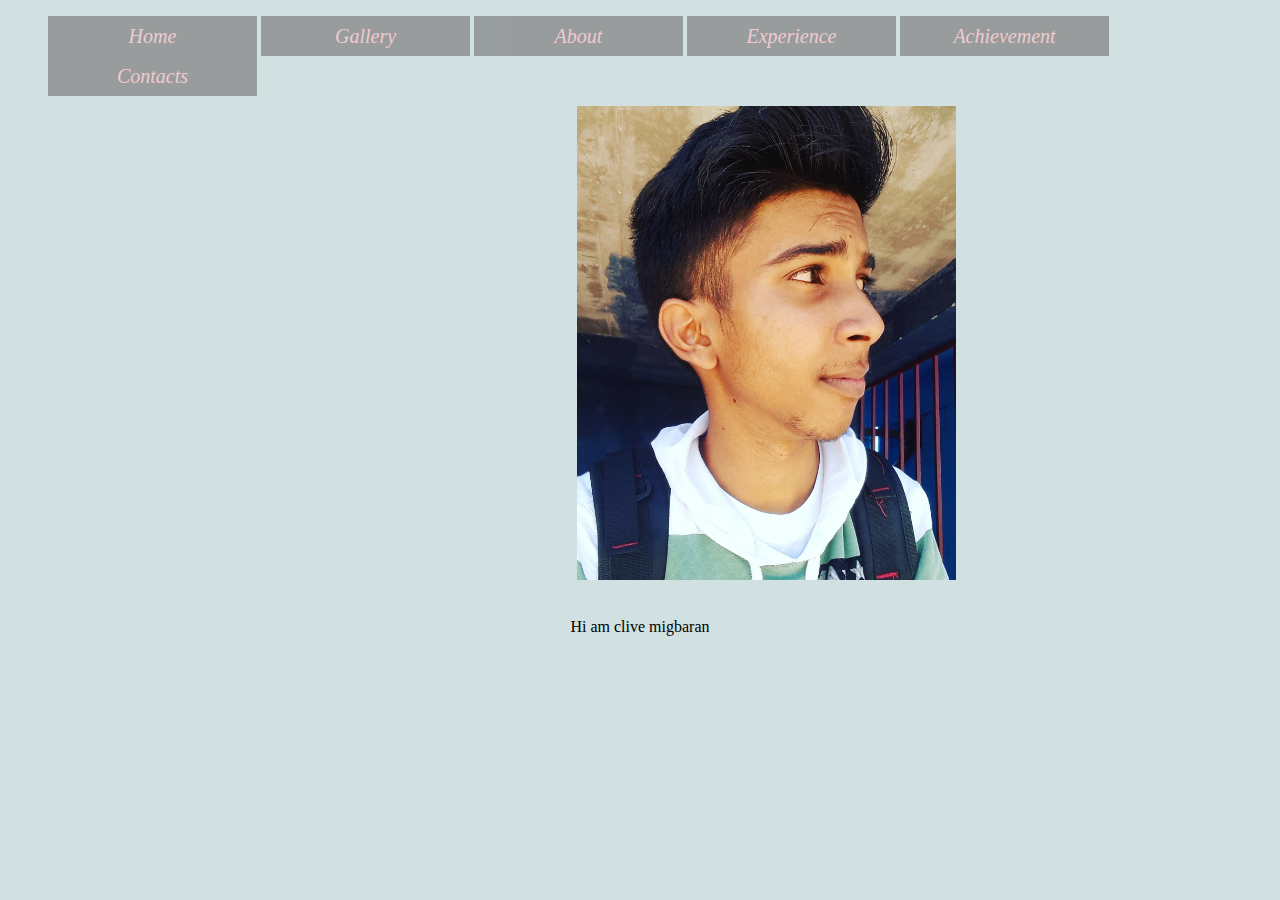
<file: index.html>
<!DOCTYPE html>
<html>
  <head>
    <meta charset="utf-8">
    <title>clive profile</title>

    <link href="n.css" type="text/css" rel="stylesheet">
 <body>
 
  <ul>
  <li> <a href ="index.html">Home</a></li>
    <li> <a href ="gallery.html">Gallery</a></li>
	 <li> <a href ="k.html">About </a></li>
	  <li> <a href = "l.html">Experience</a></li>
	<li> <a href = "achem.html">Achievement</a></li>
	  <li> <a href = "cont.html">Contacts</a></li>
	 </ul>
	
	

	<div class="img-with-text">
    <img src="w.jpg" alt="memegod" />
    <p>j</p>
	<br>
	<p style=font-family:italic;">Hi am clive migbaran</p>
</div>








	
	
	


</body>


</html>
</file>
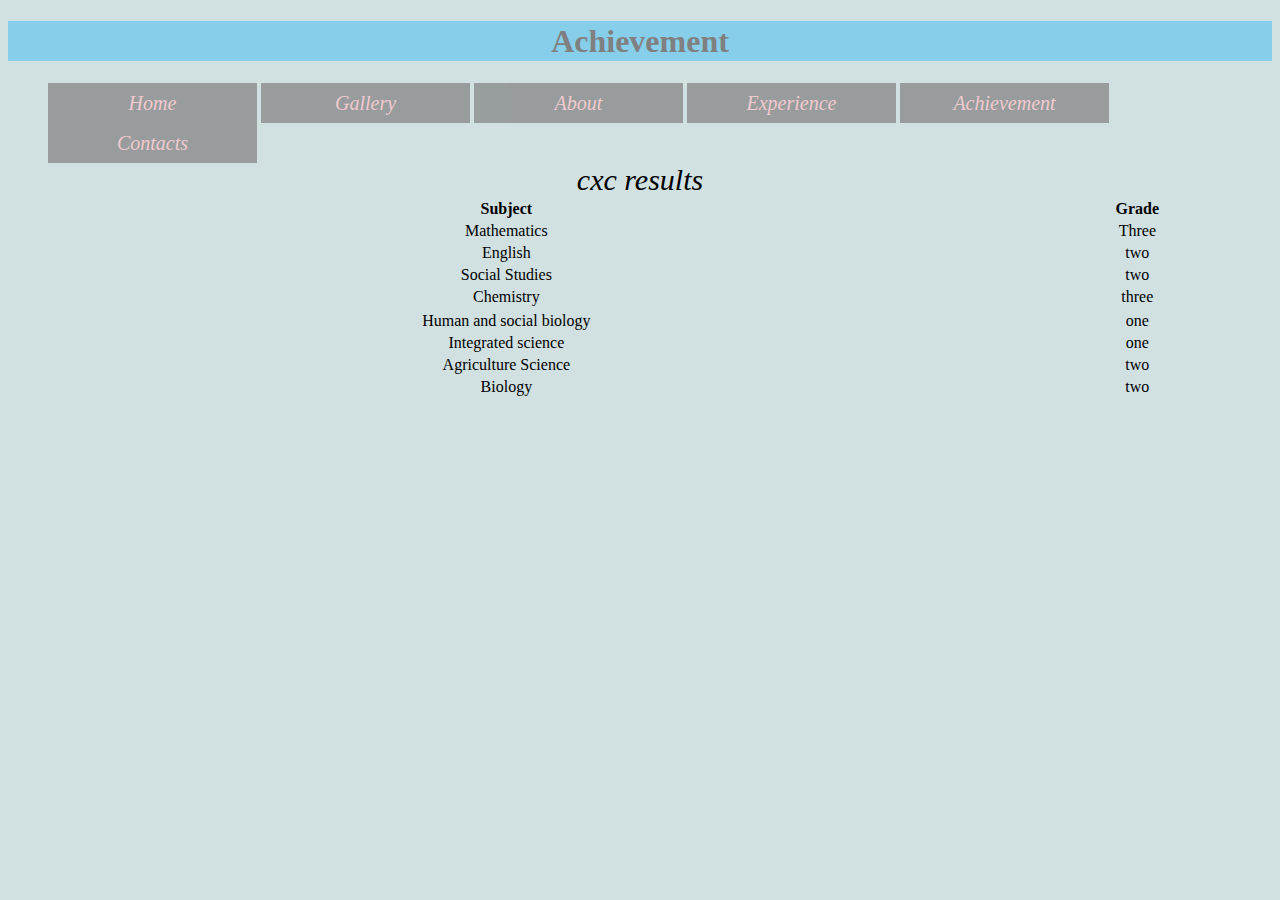
<file: achem.html>
<!DOCTYPE html>
<html>
  <head>
    <meta charset="utf-8">
    <title>clive profile</title>
    <link href="n.css" type="text/css" rel="stylesheet">
 <body>
 <h1>
Achievement
 </h1>
   <ul>
  <li> <a href ="index.html">Home</a></li>
    <li> <a href ="gallery.html">Gallery</a></li>
	 <li> <a href ="k.html">About </a></li>
	  <li> <a href = "l.html">Experience</a></li>
	<li> <a href = "achem.html">Achievement</a></li>
	  <li> <a href = "cont.html">Contacts</a></li>
	 </ul>
<table style="width:100%">
  <caption>cxc results</caption>
  <tr>
    <th>Subject</th>
    <th>Grade</th>
  </tr>
  <tr>
  <td>Mathematics</td>
  <td>Three</td>
  </tr>
  <tr>
    <td> English </td>
    <td>two</td>
  </tr>
  <tr>
  <td>Social Studies</td>
  <td>two</td>
  </tr>
  <td>Chemistry</td>
  <td>three</td>
  
  
  <tr>
  
  <tr>
  <td>Human and social biology</td>
  <td>one</td>
  
  </tr>
  <tr>
  <td>Integrated science</td>
  <td>one</td>
  
  
  </tr>
  <tr>
  <td> Agriculture Science</td>
  <td>two</td>
  
  </tr>
  <td>Biology</td>
  <td>two</td>
  
  </tr>
</table>



	
	


</body>




</html>
</file>
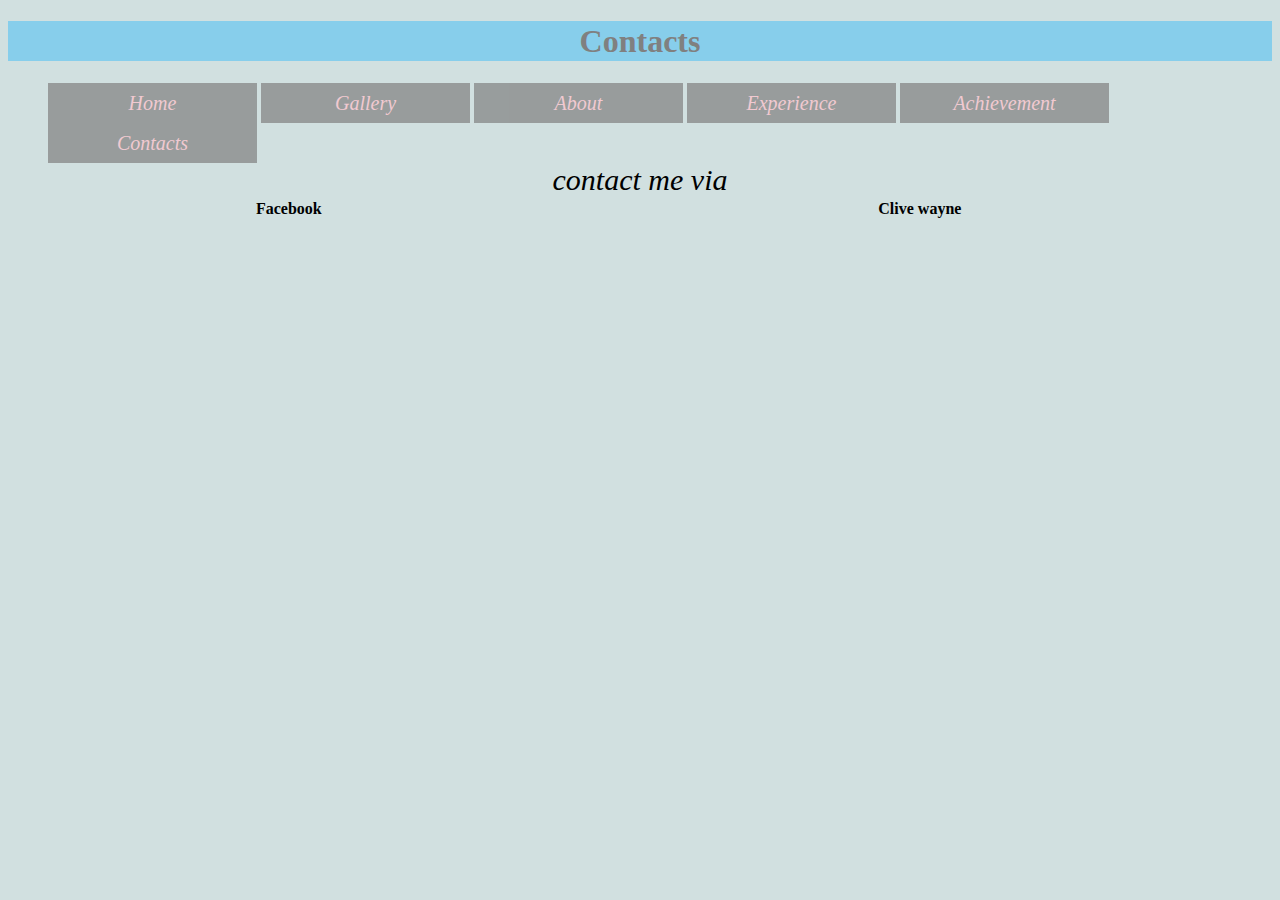
<file: cont.html>
<!DOCTYPE html>
<html>
  <head>
    <meta charset="utf-8">
    <title>clive ste</title>
    <link href="n.css" type="text/css" rel="stylesheet">
 <body>
 <h1>
Contacts
 </h1>
  <ul>
  <li> <a href ="index.html">Home</a></li>
    <li> <a href ="gallery.html">Gallery</a></li>
	 <li> <a href ="k.html">About </a></li>
	  <li> <a href = "l.html">Experience</a></li>
	<li> <a href = "achem.html">Achievement</a></li>
	  <li> <a href = "cont.html">Contacts</a></li>
	 </ul>
	  <table style="width:100%">
	 <caption>contact me via </caption>
  <tr>
    <th>Facebook</th>
    <th>Clive wayne</th>
  </tr>
 
	
	


</body>




</html>
</file>
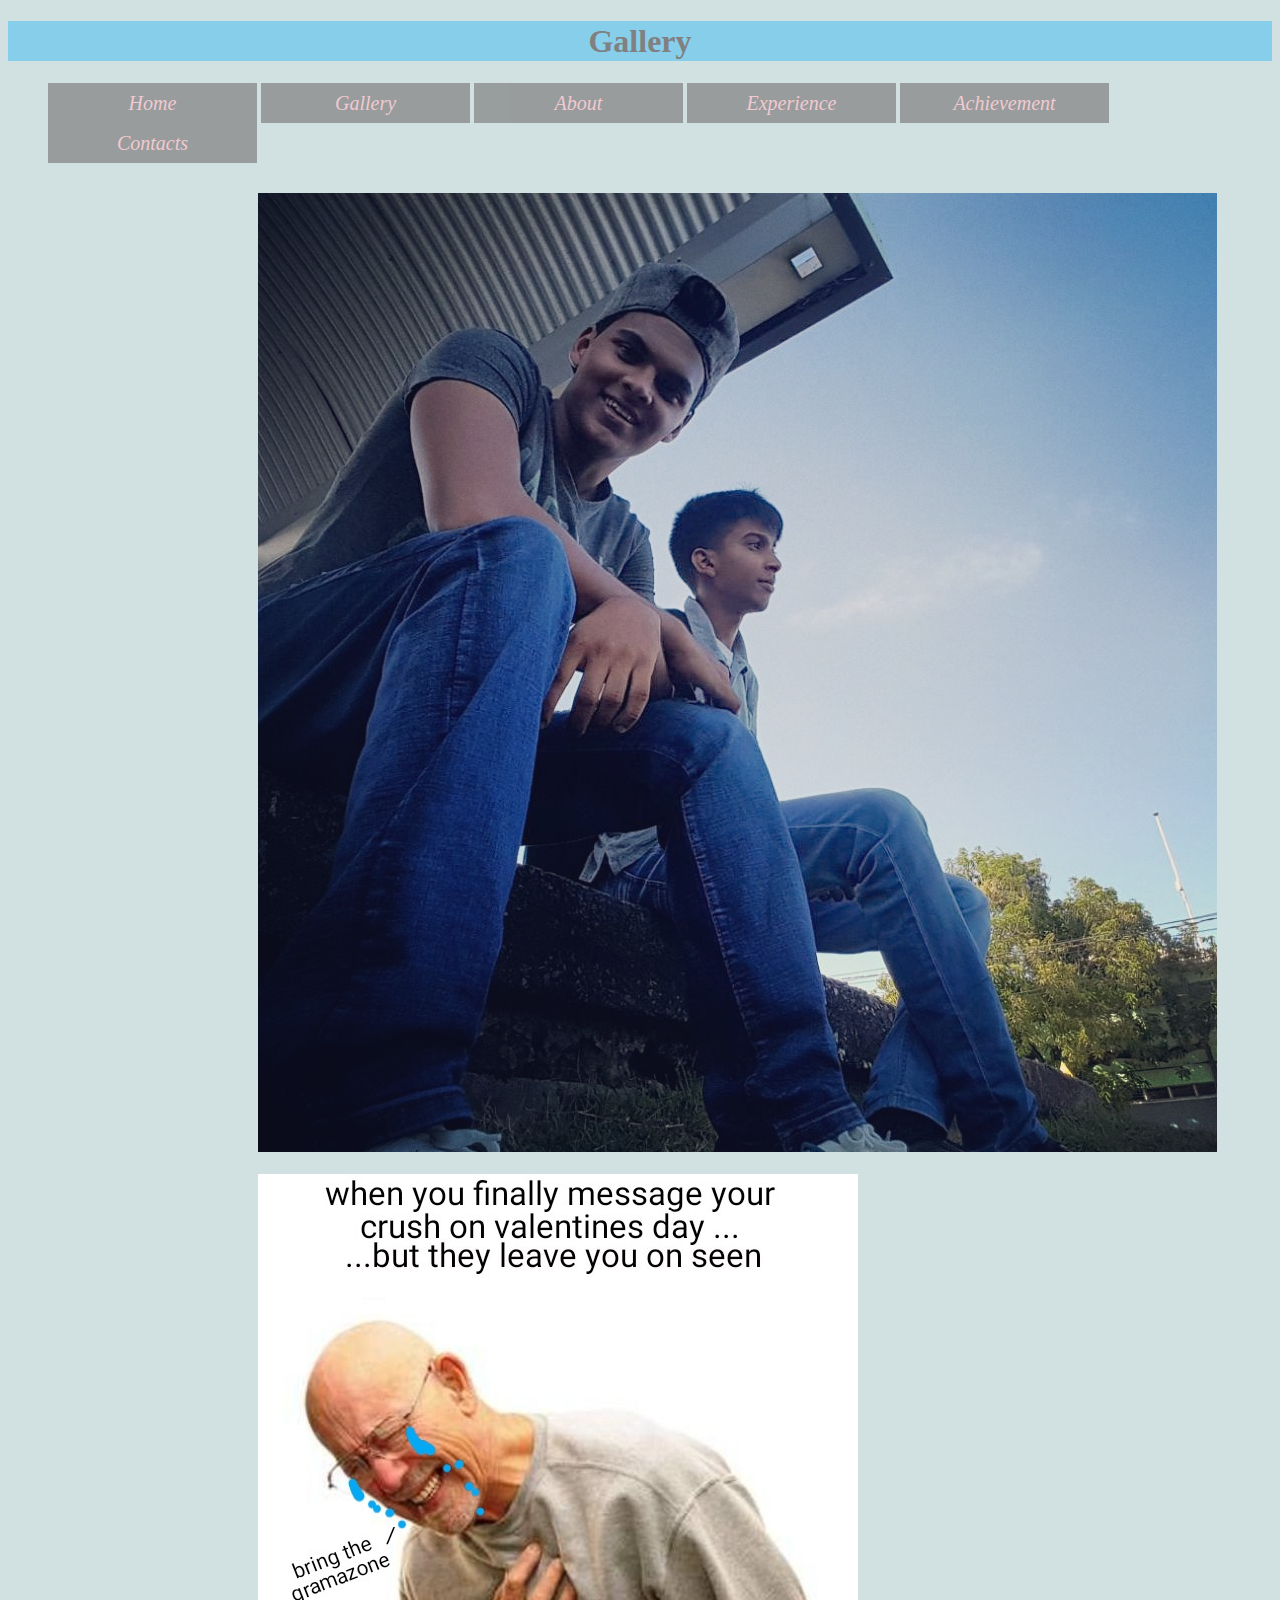
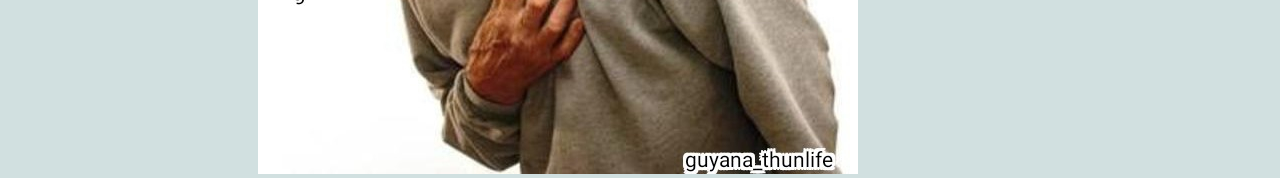
<file: gallery.html>
<!DOCTYPE html>
<html>
  <head>
    <meta charset="utf-8">
    <title>clive wesite</title>
    <link href="n.css" type="text/css" rel="stylesheet">
 <body>
 <h1>
Gallery
 </h1>
   <ul>
  <li> <a href ="index.html">Home</a></li>
    <li> <a href ="gallery.html">Gallery</a></li>
	 <li> <a href ="k.html">About </a></li>
	  <li> <a href = "l.html">Experience</a></li>
	<li> <a href = "achem.html">Achievement</a></li>
	  <li> <a href = "cont.html">Contacts</a></li>
	 </ul>
 
 <br>
 <br>
	
	<div class="sidebar-image-gallery">
	<image>
<img src="op.jpg"/a>

<br>
<br>



<img src=" pp.jpg"/a>
</image>





</div>




	
	
	


</body>


</html>
</file>
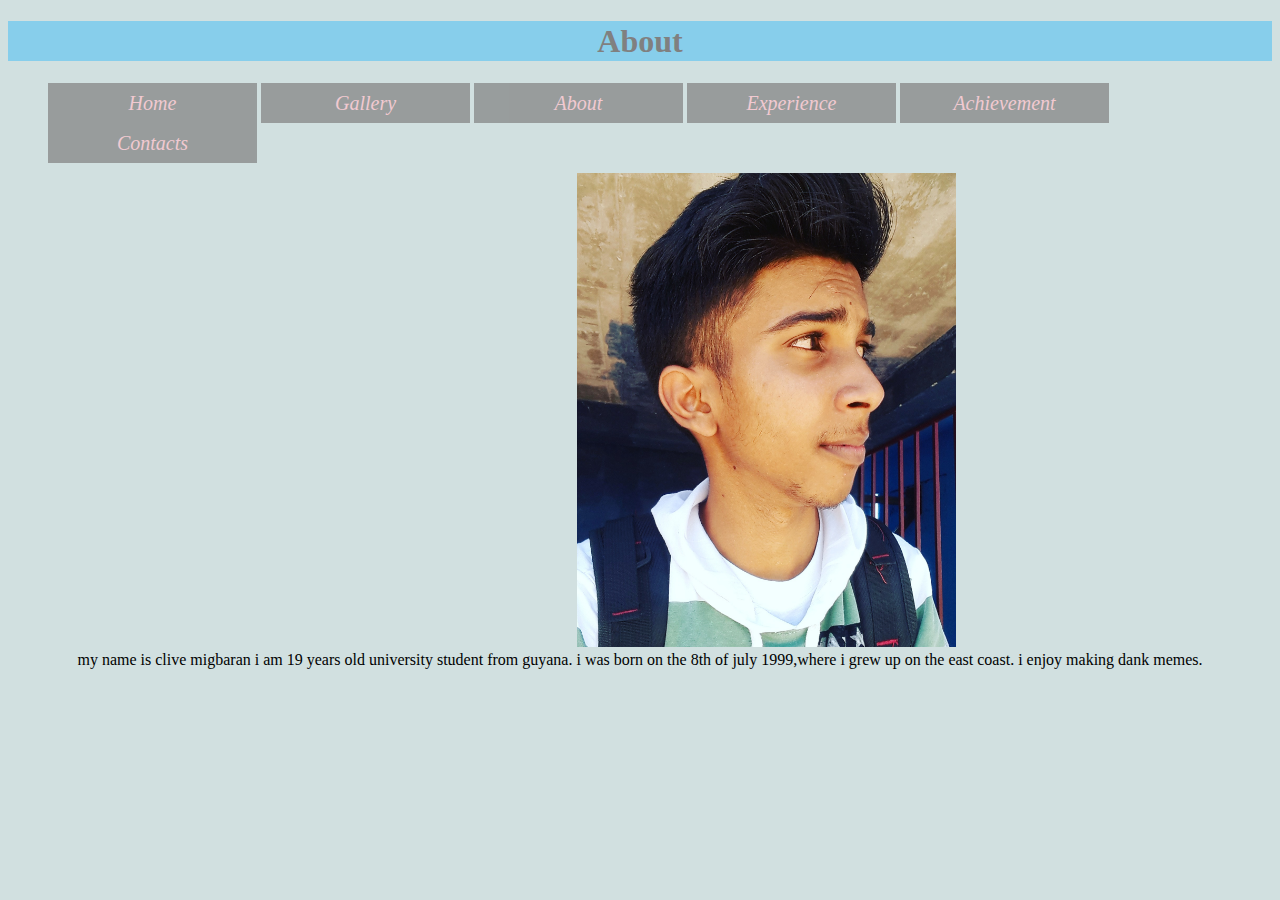
<file: k.html>
<!DOCTYPE html>
<html>
  <head>
    <meta charset="utf-8">
    <title>clive profile</title>
    <link href="n.css" type="text/css" rel="stylesheet">
 <body>
 <h1>
 About
 </h1>
    <ul>
  <li> <a href ="index.html">Home</a></li>
    <li> <a href ="gallery.html">Gallery</a></li>
	 <li> <a href ="k.html">About </a></li>
	  <li> <a href = "l.html">Experience</a></li>
	<li> <a href = "achem.html">Achievement</a></li>
	  <li> <a href = "cont.html">Contacts</a></li>
	 </ul>


 
 
	<div class="img-with-text">
    <img src="w.jpg"           />
 <p>uaweg</p>
 
 <p> my name is clive migbaran i am 19 years old university student from guyana.
 i was born on the 8th of july 1999,where i grew up on the east coast. i enjoy making dank memes. </p>


	
	
	


</body>




</html>
</file>
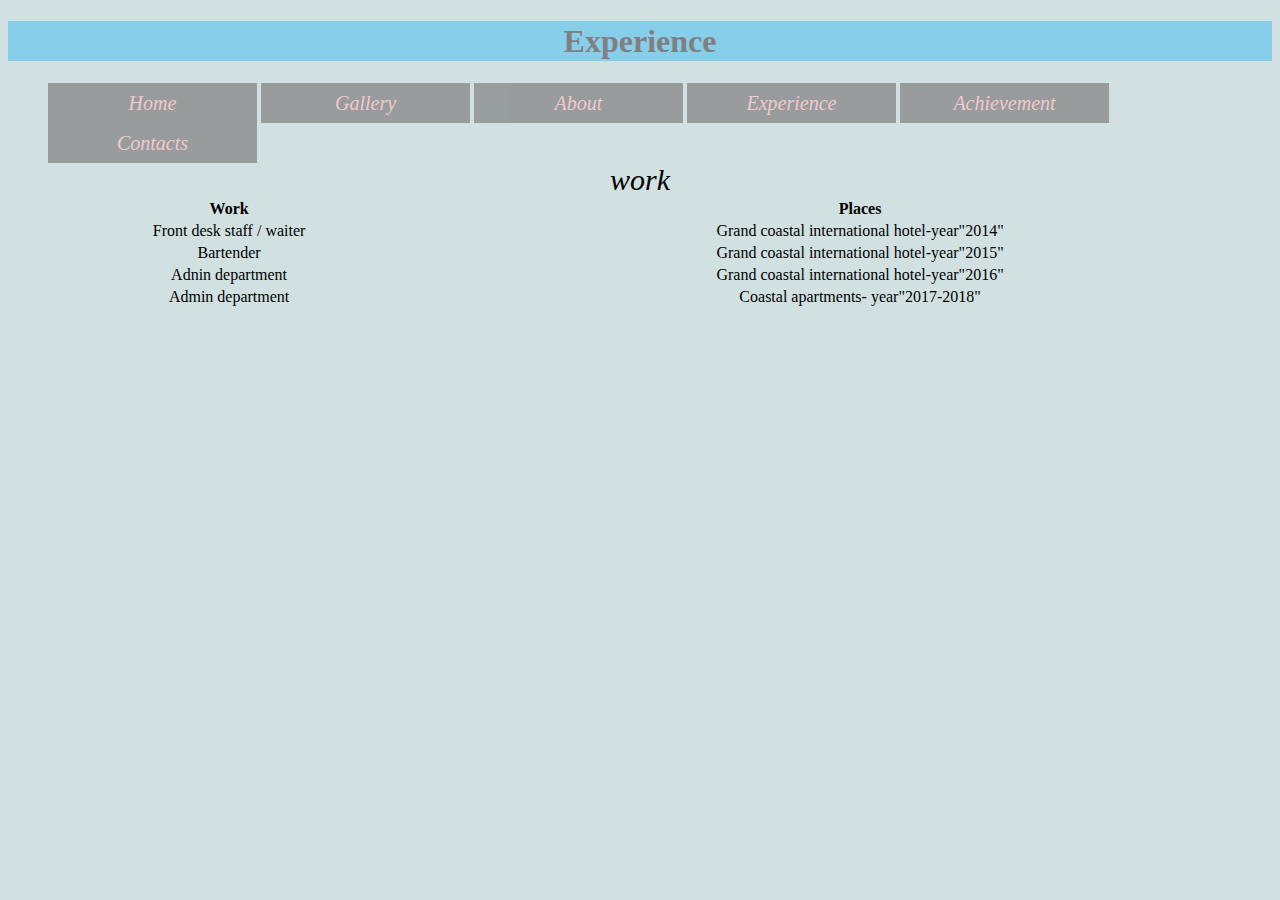
<file: l.html>
<!DOCTYPE html>
<html>
  <head>
    <meta charset="utf-8">
    <title>clive ste</title>
    <link href="n.css" type="text/css" rel="stylesheet">
 <body>
 <h1>
Experience
 </h1>
  <ul>
  <li> <a href ="index.html">Home</a></li>
    <li> <a href ="gallery.html">Gallery</a></li>
	 <li> <a href ="k.html">About </a></li>
	  <li> <a href = "l.html">Experience</a></li>
	<li> <a href = "achem.html">Achievement</a></li>
	  <li> <a href = "cont.html">Contacts</a></li>
	 </ul>
	 
	 <table style="width:100%">
  <caption>work     </caption>
  <tr>
    <th>Work</th>
    <th>Places</th>
  </tr>
  <tr>
  <td>Front desk staff / waiter</td>
  <td>Grand coastal international hotel-year"2014"</td>
  </tr>
  <tr>
    <td> Bartender</td>
    <td>Grand coastal international hotel-year"2015"  </td>
  </tr>
  <tr>
  <td>Adnin department</td>
  <td>Grand coastal international hotel-year"2016"</td>
  </tr>
  <td>Admin department</td>
  <td>Coastal apartments- year"2017-2018"</td>
  
  </tr>
</table>
	
	


</body>




</html>
</file>
<file: n.css>
ul li{
	float:left;
	width:209px;
	height:40px;
	background-color:gray;
	opacity:.7;
	line-height:40px;
	text-align:center;
	font-style:italic;
	font-size:20px;
	text-decoration:none;
	display:block;
	margin-right:4px;
	
	
	
	
}
ul li{
	margin right:20px;
	padding:0px;
	
	
}
ul li :hover {
	
	color:#d1e0e0;
}

body{
	background-color:#d1e0e0;
	color:black;
	
	
}

.img-with-text {
    text-align:center;
    width:
	height%
}

.img-with-text img {
    position:relative;
	width:30%;
	bottom:-50px;
   
}
h1 {

	
	text-align:center;
	color:gray;
	background-color:skyblue;
	width:100%;
	
	line-height:40px;

}
h1:hover {
	color:white;
}

	
td {

	
	
text-align:center;

}

caption{
font-size:30px;
font-style:italic;
}	
	
a:link{
	color:pink;
	text-decoration:none;
}

.sidebar-image-gallery {
	position:relative;
	width:18px;
	height:15px;
	bottom:-30px;
right:-250px;	
}
</file>
